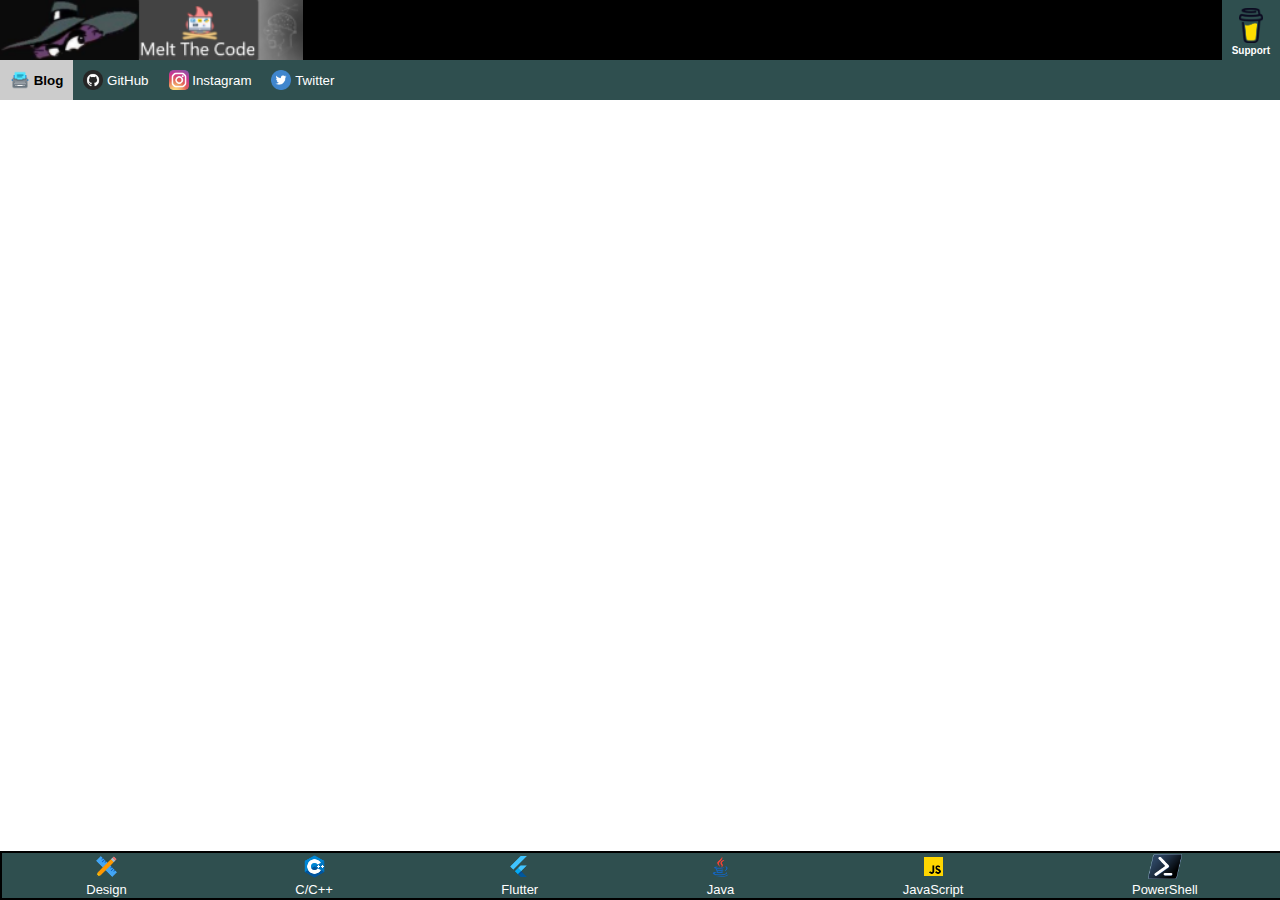
<file: www/index.html>
<!DOCTYPE html>
<!--
@file instagram.html
@author Mark Shaffer (mark.shafferu@codemelted.com)
@brief Widget from elfsight.com that captures my instagram feed.
@date 2022-04-18

@copyright Copyright (c) 2022
MIT License 

Permission is hereby granted, free of charge, to any person obtaining a 
copy of this software and associated documentation files (the "Software"), 
to deal in the Software without restriction, including without limitation 
the rights to use, copy, modify, merge, publish, distribute, sublicense, 
and/or sell copies of the Software, and to permit persons to whom the 
Software is furnished to do so, subject to the following conditions:

The above copyright notice and this permission notice shall be included in 
all copies or substantial portions of the Software.

THE SOFTWARE IS PROVIDED "AS IS", WITHOUT WARRANTY OF ANY KIND, EXPRESS OR 
IMPLIED, INCLUDING BUT NOT LIMITED TO THE WARRANTIES OF MERCHANTABILITY, 
FITNESS FOR A PARTICULAR PURPOSE AND NONINFRINGEMENT. IN NO EVENT SHALL 
THE AUTHORS OR COPYRIGHT HOLDERS BE LIABLE FOR ANY CLAIM, DAMAGES OR OTHER 
LIABILITY, WHETHER IN AN ACTION OF CONTRACT, TORT OR OTHERWISE, ARISING 
FROM, OUT OF OR IN CONNECTION WITH THE SOFTWARE OR THE USE OR OTHER 
DEALINGS IN THE SOFTWARE.
-->
<html><head>
    <title>Melt the Code</title>
    <meta name="description" content="Free Web tutorials">
    <meta name="keywords" content="HTML, CSS, JavaScript">
    <meta name="author" content="Mark Shaffer">
    <meta name="viewport" content="width=device-width, initial-scale=1.0">
    <link rel="icon" type="image/x-icon" href="./images/favicon_io/favicon.ico">
    <link rel="stylesheet" href="./css/index.css">
    <!--

    <script defer src="/__/firebase/9.9.0/firebase-app-compat.js"></script>
    <script defer src="/__/firebase/9.9.0/firebase-auth-compat.js"></script>
    <script defer src="/__/firebase/9.9.0/firebase-database-compat.js"></script>
    <script defer src="/__/firebase/9.9.0/firebase-firestore-compat.js"></script>
    <script defer src="/__/firebase/9.9.0/firebase-functions-compat.js"></script>
    <script defer src="/__/firebase/9.9.0/firebase-messaging-compat.js"></script>
    <script defer src="/__/firebase/9.9.0/firebase-storage-compat.js"></script>
    <script defer src="/__/firebase/9.9.0/firebase-analytics-compat.js"></script>
    <script defer src="/__/firebase/9.9.0/firebase-remote-config-compat.js"></script>
    <script defer src="/__/firebase/9.9.0/firebase-performance-compat.js"></script>
    <script defer src="/__/firebase/init.js?useEmulator=true"></script>

    -->    
    <script src="./js/index.js" defer></script>
</head><body>
    <!-- Main fixed header -->
    <div id="divFixedHeader" class="cm-fixed-header">
      <div><a href="https://codemelted.com"><img alt="logo" src="./images/logos/logo-242x48.png" /></a></div>
      <button id="btnSupport"><img style="height: 35px;" src="./images/icons/bmc-logo-no-background.png" /><br/>Support</button>
  </div>

  <div class="tab">
      <button class="tabLinks active" onclick="openTab(event, 'Blog')"><img src="./images/icons/icons8-blog-48.png" style="height: 20px;" />&nbsp;Blog</button>
      <button class="tabLinks" onclick="openTab(event, 'GitHub')"><img src="./images/icons/github-icon.png" style="height: 20px;" />&nbsp;GitHub</button>
      <button class="tabLinks" onclick="openTab(event, 'Instagram')"><img src="./images/icons/instagram-icon.png" style="height: 20px;" />&nbsp;Instagram</button>
      <button class="tabLinks" onclick="openTab(event, 'Twitter')"><img src="./images/icons/twitter-icon.png" style="height: 20px;" />&nbsp;Twitter</button>
      <!-- <button class="tabLinks" onclick="openTab(event, 'GitHub')"><img src="./images/icons/youtube-icon.png" style="height: 20px;" />&nbsp;YouTube</button> -->
  </div>
  <iframe id="contentArea" class="content-area" src="https://blog.codemelted.com"></iframe>

  <!-- Main fixed footer -->
  <div id="divFixedFooter" class="cm-fixed-footer">
      <button class="tabLinks" onclick="openTab(event, 'Design')"  ><img style="height: 25px;" src="./images/icons/icons8-design-48.png" /><br />Design</button>
      <button class="tabLinks" onclick="openTab(event, 'Cpp')"  class="tabLinks"><img style="height: 25px;" src="./images/icons/icons8-c++-48.png" /><br />C/C++</button>
      <button class="tabLinks" onclick="openTab(event, 'Flutter')" class="tabLinks"><img style="height: 25px;" src="./images/icons/icons8-flutter-48.png" /><br />Flutter</button>
      <button class="tabLinks" onclick="openTab(event, 'Java')" class="tabLinks"><img style="height: 25px;" src="./images/icons/icons8-java-48.png" /><br/>Java</button>
      <button class="tabLinks" onclick="openTab(event, 'Js')" class="tabLinks"><img style="height: 25px;" src="./images/icons/icons8-javascript-48.png" /><br />JavaScript</button>
      <button class="tabLinks" onclick="openTab(event, 'Pwsh')"><img style="height: 25px;" src="./images/icons/ps_black_64.png" /><br/>PowerShell</button>
  </div>

    <!-- <script>
      document.addEventListener('DOMContentLoaded', function() {
        const loadEl = document.querySelector('#load');
        // // 🔥🔥🔥🔥🔥🔥🔥🔥🔥🔥🔥🔥🔥🔥🔥🔥🔥🔥🔥🔥🔥🔥🔥🔥🔥🔥🔥🔥🔥🔥🔥
        // // The Firebase SDK is initialized and available here!
        //
        // firebase.auth().onAuthStateChanged(user => { });
        // firebase.database().ref('/path/to/ref').on('value', snapshot => { });
        // firebase.firestore().doc('/foo/bar').get().then(() => { });
        // firebase.functions().httpsCallable('yourFunction')().then(() => { });
        // firebase.messaging().requestPermission().then(() => { });
        // firebase.storage().ref('/path/to/ref').getDownloadURL().then(() => { });
        // firebase.analytics(); // call to activate
        // firebase.analytics().logEvent('tutorial_completed');
        // firebase.performance(); // call to activate
        //
        // // 🔥🔥🔥🔥🔥🔥🔥🔥🔥🔥🔥🔥🔥🔥🔥🔥🔥🔥🔥🔥🔥🔥🔥🔥🔥🔥🔥🔥🔥🔥🔥

        try {
          let app = firebase.app();
          let features = [
            'auth', 
            'database', 
            'firestore',
            'functions',
            'messaging', 
            'storage', 
            'analytics', 
            'remoteConfig',
            'performance',
          ].filter(feature => typeof app[feature] === 'function');
          loadEl.textContent = `Firebase SDK loaded with ${features.join(', ')}`;
        } catch (e) {
          console.error(e);
          loadEl.textContent = 'Error loading the Firebase SDK, check the console.';
        }
      });
    </script> -->
</body></html>
</file>
<file: www/css/index.css>
/*
@file Styles the main SPA.
@license MIT / (c) 2022 Mark Shaffer. All Rights Reserved 
*/

/*
=========================================
Header Setup
=========================================
*/

body {
    overflow: hidden;
    margin-top: 60px;
    margin-left: 0;
    margin-right: 0;
}

.cm-fixed-header {
    display: grid;
    grid-template-columns: 1fr auto auto auto;
    position: fixed;
    top: 0;
    left: 0;
    width: 100%;
    height: 60px;
    background-color: black;
    color: white;
    font-family: sans-serif;
    z-index: 2147483648;
}

.cm-fixed-header img {
    height: 60px;
}

.cm-fixed-header button {
    background-color: darkslategray;
    color: #ccc;
    float: left;
    border: none;
    outline: none;
    cursor: pointer;
    padding: 1px 10px;      
    color: white;
    text-align: center;
    font-size: x-small;
    font-weight: bold;
}

/*
=========================================
Content Area
=========================================
*/

.tab {
    overflow: hidden;
    background-color: darkslategray;
}

.tab button {
    background-color: inherit;
    color: white;
    float: left;
    border: none;
    outline: none;
    cursor: pointer;
    padding: 10px 10px;
    transition: 0.3s;
    display: flex;
    justify-content: center; 
    place-items: center;
}

.tab button:hover {
    background-color: #ddd;
    color: black;
}

.tab button.active {
    background-color: #ccc;
    font-weight: bolder;
    color: black;
}

.content-area {
    border: 0;
    width: 100%;
}

/*
=========================================
Footer Setup
=========================================
*/
.cm-fixed-footer {
    border: 2px solid black;
    z-index: 1001;
    display: grid;
    grid-template-columns: auto auto auto auto auto auto;
    position: fixed;
    bottom: 0;
    left: 0;
    width: 100%;        
    background-color: darkslategray;
    color: white;
    text-align: center;
    font-size: x-small;
    font-weight: bold;
}

.cm-fixed-footer button {
    background-color: inherit;
    color: white;
    float: left;
    border: none;
    outline: none;
    cursor: pointer;
    transition: 0.3s;
    font-size: small;
}

.cm-fixed-footer button:hover {
    background-color: #ddd;
    color: black;
}

.cm-fixed-footer button.active {
    background-color: #ccc;
    font-weight: bolder;
    color: black;
}
</file>
